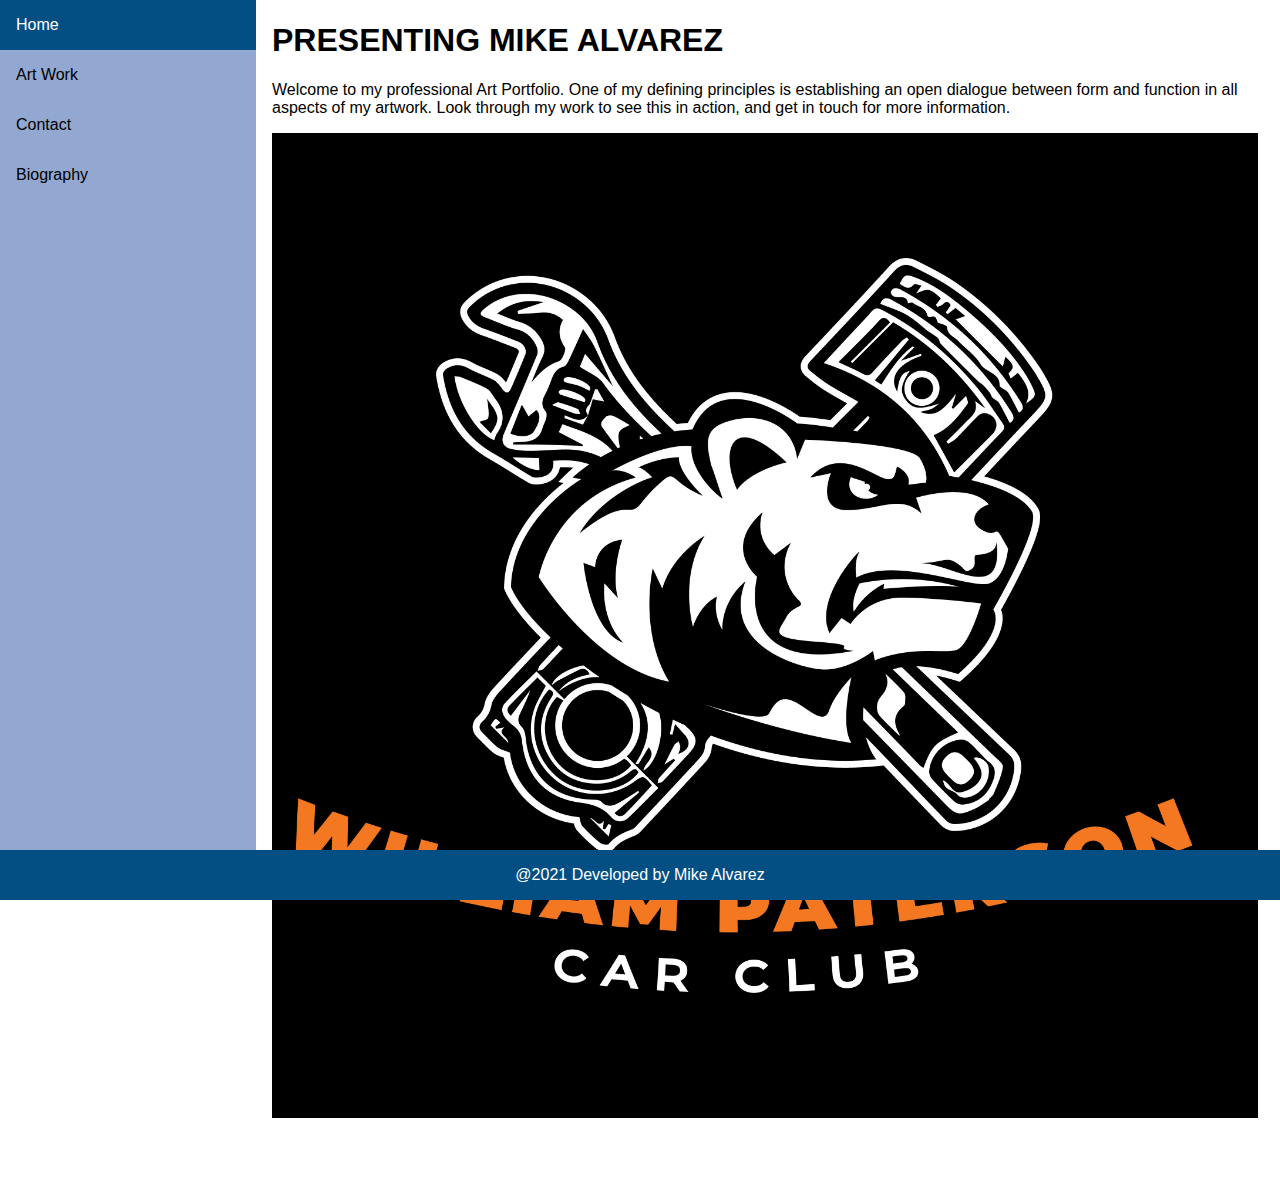
<file: index.html>
<!DOCTYPE html>
<html>
<head>
    <title>Home | Mike Alvarez</title>
    <meta name="viewport" content="width=device-width, initial-scale=1.0">
    <link rel="stylesheet" href="style.css" />
</head>
<body>

<div class="sidebar">
  <a class="active" href="index.html">Home</a>
  <a href="artwork.html">Art Work</a>
  <a href="contact.html">Contact</a>
  <a href="bio.html">Biography</a>
</div>

<div class="content">
    <h1>PRESENTING MIKE ALVAREZ</h1>
    <p>Welcome to my professional Art Portfolio. One of my defining principles is establishing an open dialogue between form and function in all aspects of my artwork. Look through my work to see this in action, and get in touch for more information.</p>
    <img src="portfolio/William Paterson Car Club-02.jpg" class="img" />
    
    <div>&nbsp;</div>
    <div>&nbsp;</div>
    <div>&nbsp;</div>
</div>

<div class="footer">
    <p>@2021 Developed by Mike Alvarez</p>
</div> 

</body>
</html>
</file>
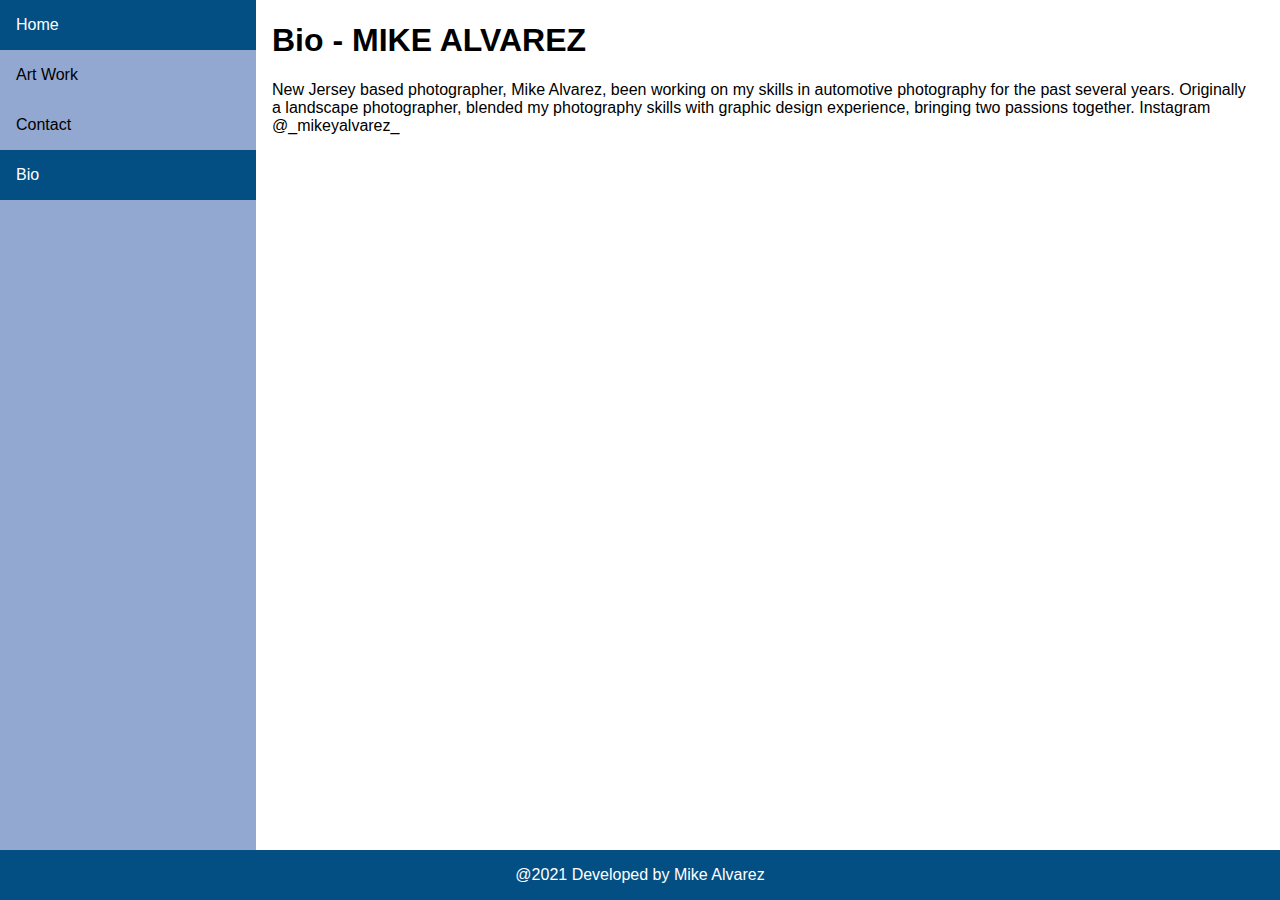
<file: bio.html>
<!DOCTYPE html>
<html>
<head>
    <title>Bio | Mike Alvarez</title>
    <meta name="viewport" content="width=device-width, initial-scale=1.0">
    <link rel="stylesheet" href="style.css" />
</head>
<body>

<div class="sidebar">
  <a href="index.html">Home</a>
  <a href="artwork.html">Art Work</a>
  <a href="contact.html">Contact</a>
  <a class="active" href="bio.html">Bio</a>
</div>

<div class="content">
    <h1>Bio - MIKE ALVAREZ</h1>
    <p>New Jersey based photographer, Mike Alvarez, been working on my skills in automotive photography for the past several years. Originally a landscape photographer, blended my photography skills with graphic design experience, bringing two passions together. Instagram @_mikeyalvarez_</p>
</div>

<div class="footer">
    <p>@2021 Developed by Mike Alvarez</p>
</div> 

</body>
</html>
</file>
<file: style.css>
body {
margin: 0;
font-family: "Lato", sans-serif;
width: 100%;
}
  
.sidebar {
margin: 0;
padding: 0;
width: 20%;
background-color: #92a8d1;
position: fixed;
height: 100%;
}

.sidebar a {
display: block;
color: black;
padding: 16px;
text-decoration: none;
}

.sidebar a.active {
background-color: #034f84;
color: white;
}

.sidebar a:hover:not(.active) {
background-color: #034f84;
color: white;
}

div.content {
width: 77%;
margin-left: 20%;
padding: 1px 16px;
}

.footer {
position: fixed;
left: 0;
bottom: 0;
width: 100%;
background-color: #034f84;
color: white;
text-align: center;
}

.img{
    width: 100%;
    margin-bottom: 5px;;
}

.border{
    border: 3px solid #034f84;
}

@media screen and (max-width: 700px) {
.sidebar {
    width: 100%;
    height: auto;
    position: relative;
}
.sidebar a {float: left;}
div.content {margin-left: 0; width: 90%;}
.img{height: 400px;}
.footer {
    position: relative;
    padding: 1px;
}
}

@media screen and (max-width: 400px) {
.sidebar a {
    text-align: center;
    float: none;
}
}
</file>
